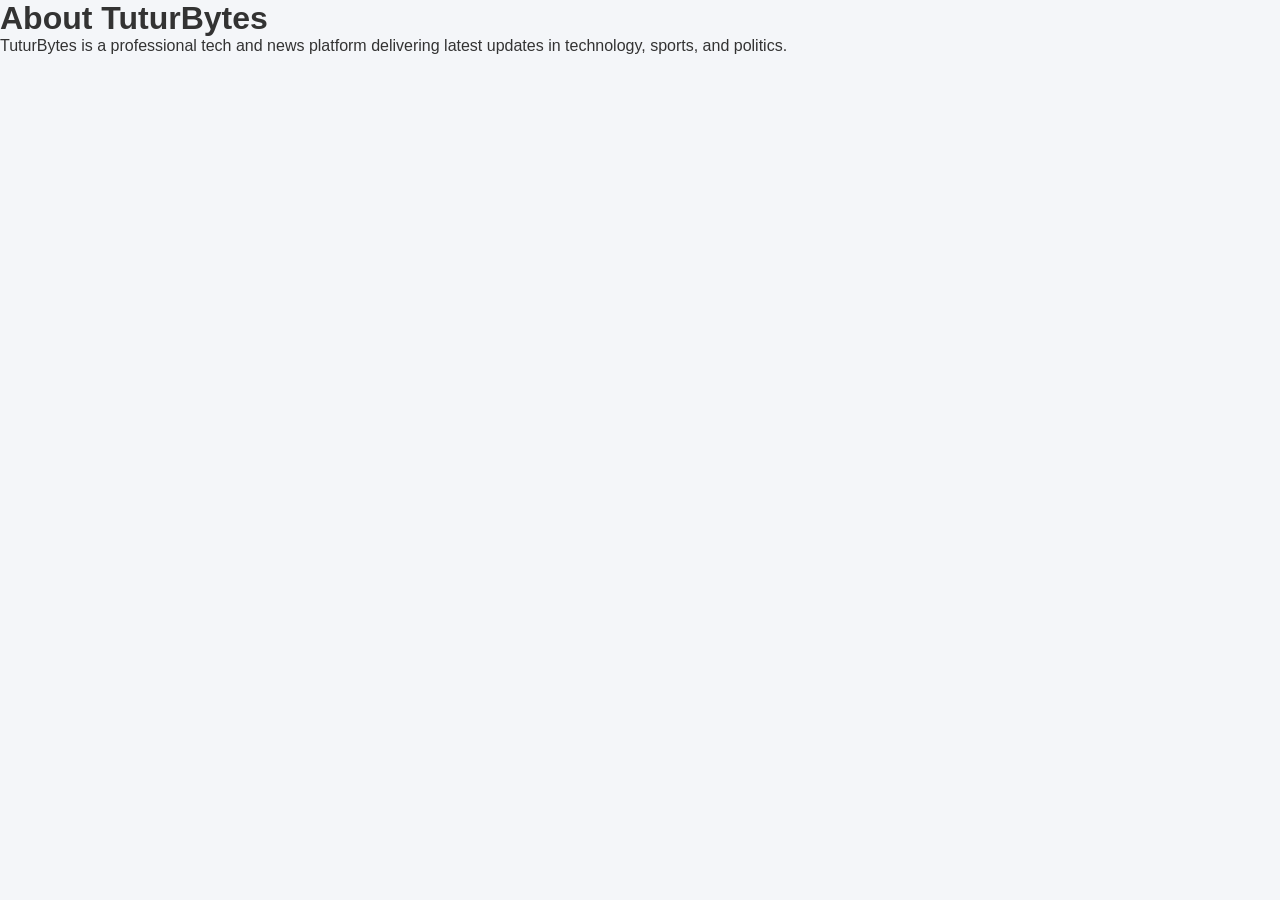
<file: about.html>
<!DOCTYPE html>
<html>
<head>
<meta charset="UTF-8">
<meta name="viewport" content="width=device-width, initial-scale=1.0">
<title>About - TuturBytes</title>
<link rel="stylesheet" href="style.css">
</head>
<body>

<div class="about-section">
<h1>About TuturBytes</h1>
<p>TuturBytes is a professional tech and news platform delivering latest updates in technology, sports, and politics.</p>
</div>

</body>
</html>
</file>
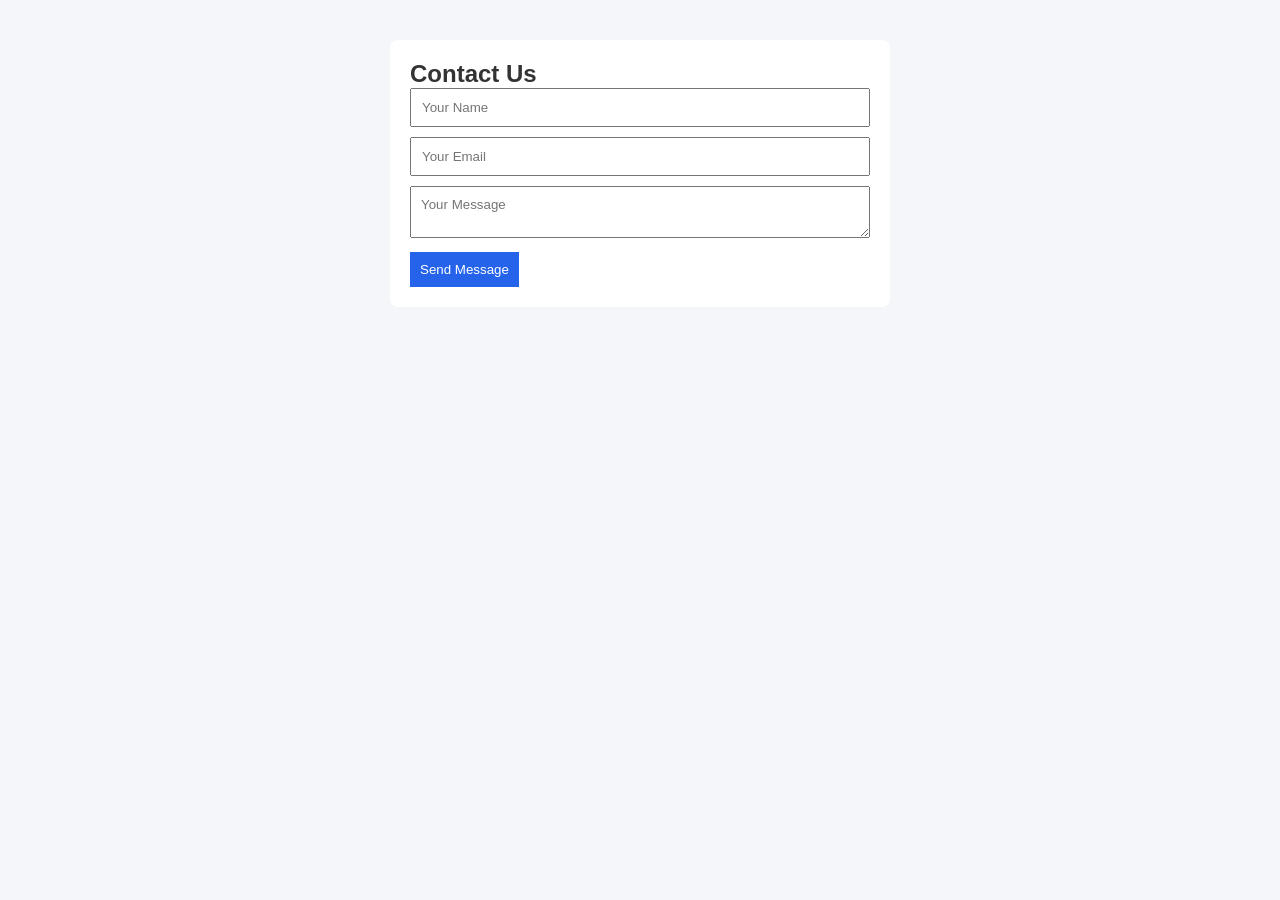
<file: contact.html>
<!DOCTYPE html>
<html>
<head>
<meta charset="UTF-8">
<meta name="viewport" content="width=device-width, initial-scale=1.0">
<title>Contact - TuturBytes</title>
<link rel="stylesheet" href="style.css">
</head>
<body>

<div class="contact-section">
<h2>Contact Us</h2>

<form id="contact-form">
<input type="text" name="name" placeholder="Your Name" required>
<input type="email" name="email" placeholder="Your Email" required>
<textarea name="message" placeholder="Your Message" required></textarea>
<button type="submit">Send Message</button>
</form>

</div>

<script src="https://cdn.emailjs.com/dist/email.min.js"></script>
<script src="contact.js"></script>

</body>
</html>
</file>
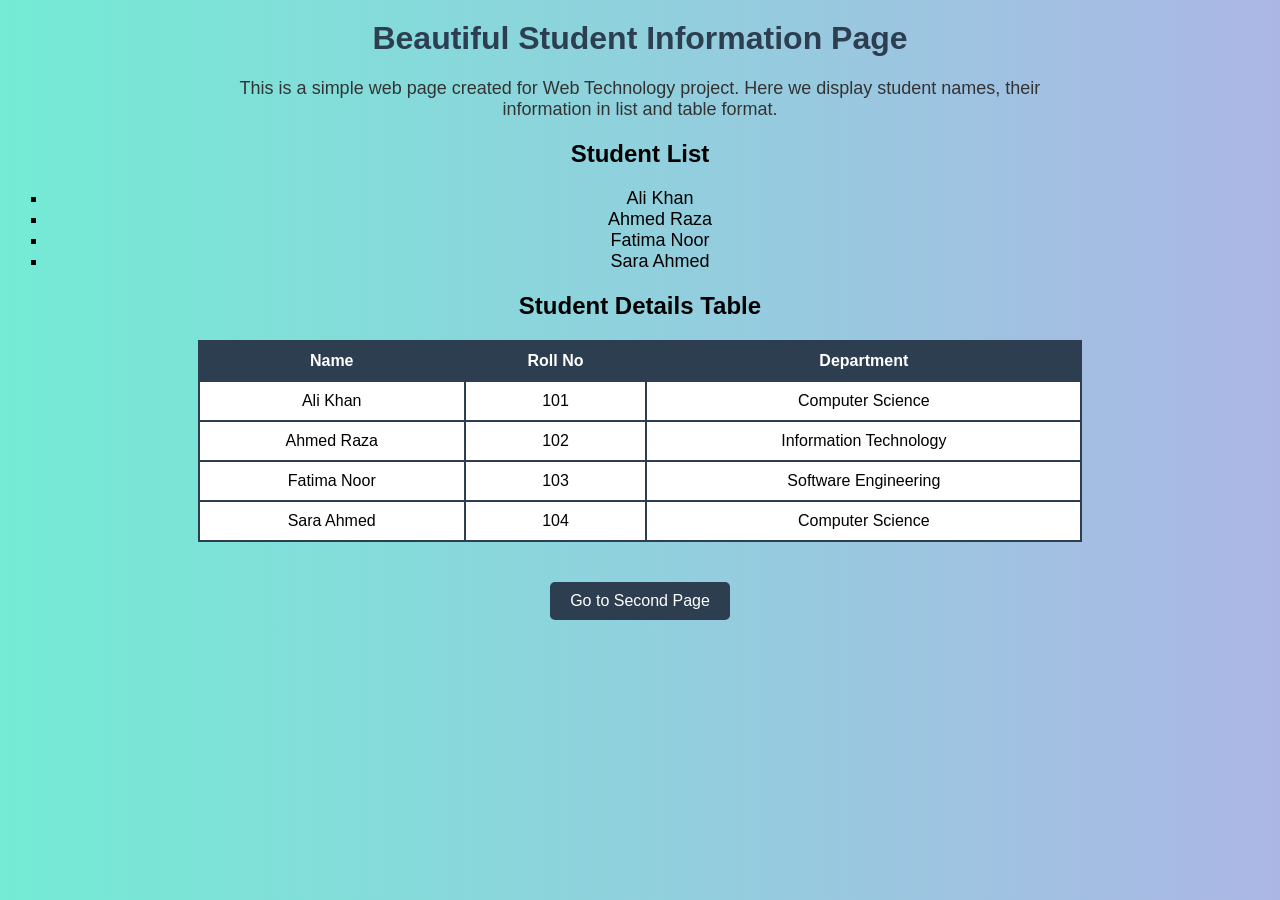
<file: index 1.html>
<!DOCTYPE html>
<html>
<head>
    <title>Student Web Page</title>
    <style>
        body {
            font-family: Arial, sans-serif;
            background: linear-gradient(to right, #74ebd5, #ACB6E5);
            text-align: center;
        }

        h1 {
            color: #2c3e50;
            margin-top: 20px;
        }

        p {
            font-size: 18px;
            color: #333;
            width: 70%;
            margin: auto;
        }

        ul {
            list-style-type: square;
            font-size: 18px;
            margin-top: 20px;
        }

        table {
            margin: 20px auto;
            border-collapse: collapse;
            width: 70%;
            background-color: white;
        }

        table, th, td {
            border: 2px solid #2c3e50;
        }

        th {
            background-color: #2c3e50;
            color: white;
            padding: 10px;
        }

        td {
            padding: 10px;
        }

        a {
            display: inline-block;
            margin-top: 20px;
            padding: 10px 20px;
            background-color: #2c3e50;
            color: white;
            text-decoration: none;
            border-radius: 5px;
        }

        a:hover {
            background-color: #34495e;
        }
    </style>
</head>

<body>

    <h1>Beautiful Student Information Page</h1>

    <p>
        This is a simple web page created for Web Technology project.
        Here we display student names, their information in list and table format.
    </p>

    <h2>Student List</h2>

    <ul>
        <li>Ali Khan</li>
        <li>Ahmed Raza</li>
        <li>Fatima Noor</li>
        <li>Sara Ahmed</li>
    </ul>

    <h2>Student Details Table</h2>

    <table>
        <tr>
            <th>Name</th>
            <th>Roll No</th>
            <th>Department</th>
        </tr>
        <tr>
            <td>Ali Khan</td>
            <td>101</td>
            <td>Computer Science</td>
        </tr>
        <tr>
            <td>Ahmed Raza</td>
            <td>102</td>
            <td>Information Technology</td>
        </tr>
        <tr>
            <td>Fatima Noor</td>
            <td>103</td>
            <td>Software Engineering</td>
        </tr>
        <tr>
            <td>Sara Ahmed</td>
            <td>104</td>
            <td>Computer Science</td>
        </tr>
    </table>

    <a href="second.html">Go to Second Page</a>

</body>
</html>
</file>
<file: style.css>
*{margin:0;padding:0;box-sizing:border-box;font-family:Arial;}
body{background:#f4f6f9;color:#333;}

header{
background:#0f172a;
color:white;
display:flex;
justify-content:space-between;
align-items:center;
padding:15px 40px;
}

.logo{height:50px;}

nav a{
color:white;
margin-left:20px;
text-decoration:none;
font-weight:bold;
}

.breaking-news{
background:#e11d48;
color:white;
padding:8px 20px;
}

.hero{
background:white;
margin:20px;
padding:20px;
border-radius:8px;
}

.categories{text-align:center;margin:20px;}

.categories button{
padding:10px 20px;
margin:5px;
background:#2563eb;
color:white;
border:none;
cursor:pointer;
border-radius:4px;
}

.news-grid{
display:grid;
grid-template-columns:repeat(auto-fit,minmax(280px,1fr));
gap:20px;
padding:20px;
}

.news-card{
background:white;
padding:15px;
border-radius:8px;
transition:0.3s;
}

.news-card:hover{transform:translateY(-5px);}

.news-card img{
width:100%;
height:180px;
object-fit:cover;
border-radius:6px;
}

.single-container{
max-width:800px;
margin:40px auto;
background:white;
padding:20px;
border-radius:8px;
}

.contact-section{
max-width:500px;
margin:40px auto;
background:white;
padding:20px;
border-radius:8px;
}

input,textarea{
width:100%;
padding:10px;
margin-bottom:10px;
}

button{
padding:10px;
background:#2563eb;
color:white;
border:none;
cursor:pointer;
}

footer{
background:#0f172a;
color:white;
text-align:center;
padding:20px;
margin-top:40px;
}
</file>
